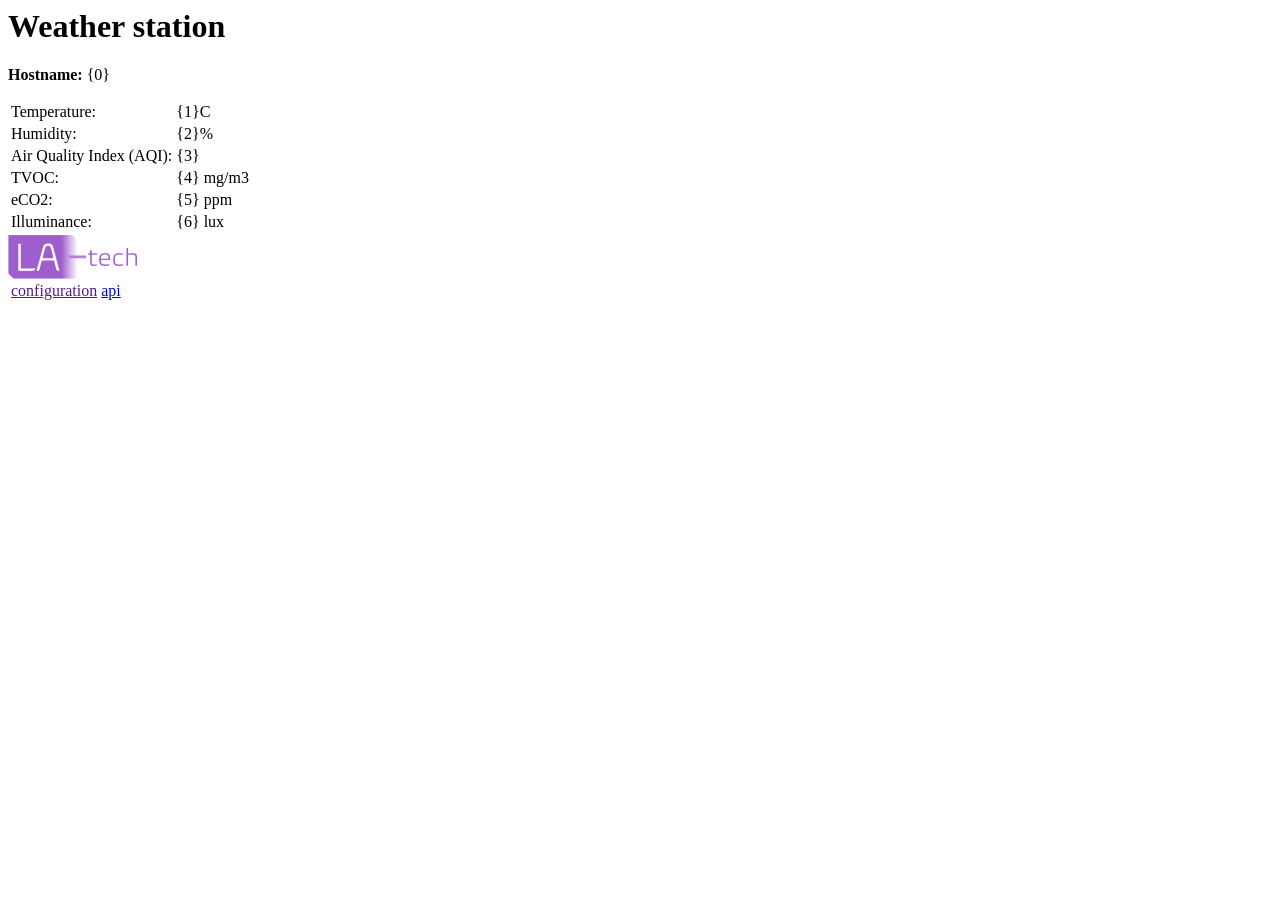
<file: index.html>
<head>
<meta charset="UTF-8">
</head>
<body>
<div><h1>Weather station</h1></div>
<div><p><b>Hostname:</b> {0}</p></div>
<div>
<table>
<tr><td>Temperature:</td><td>{1}C</td></tr>
<tr><td>Humidity:</td><td>{2}%</td></tr>
<tr><td>Air Quality Index (AQI):</td><td>{3}</td></tr>
<tr><td>TVOC:</td><td>{4} mg/m3</td></tr>
<tr><td>eCO2:</td><td>{5} ppm</td></tr>
<tr><td>Illuminance:</td><td>{6} lux</td></tr>
</table>
</div>

<div>
<a href="https://la-tech.pl"><img src="logo.png"></a>
</div>
<table>
<tr>
<td><a href="">configuration</a></td>
<td><a href="/api">api</a></td>
</tr>
</table>
</body>
</html>
</file>
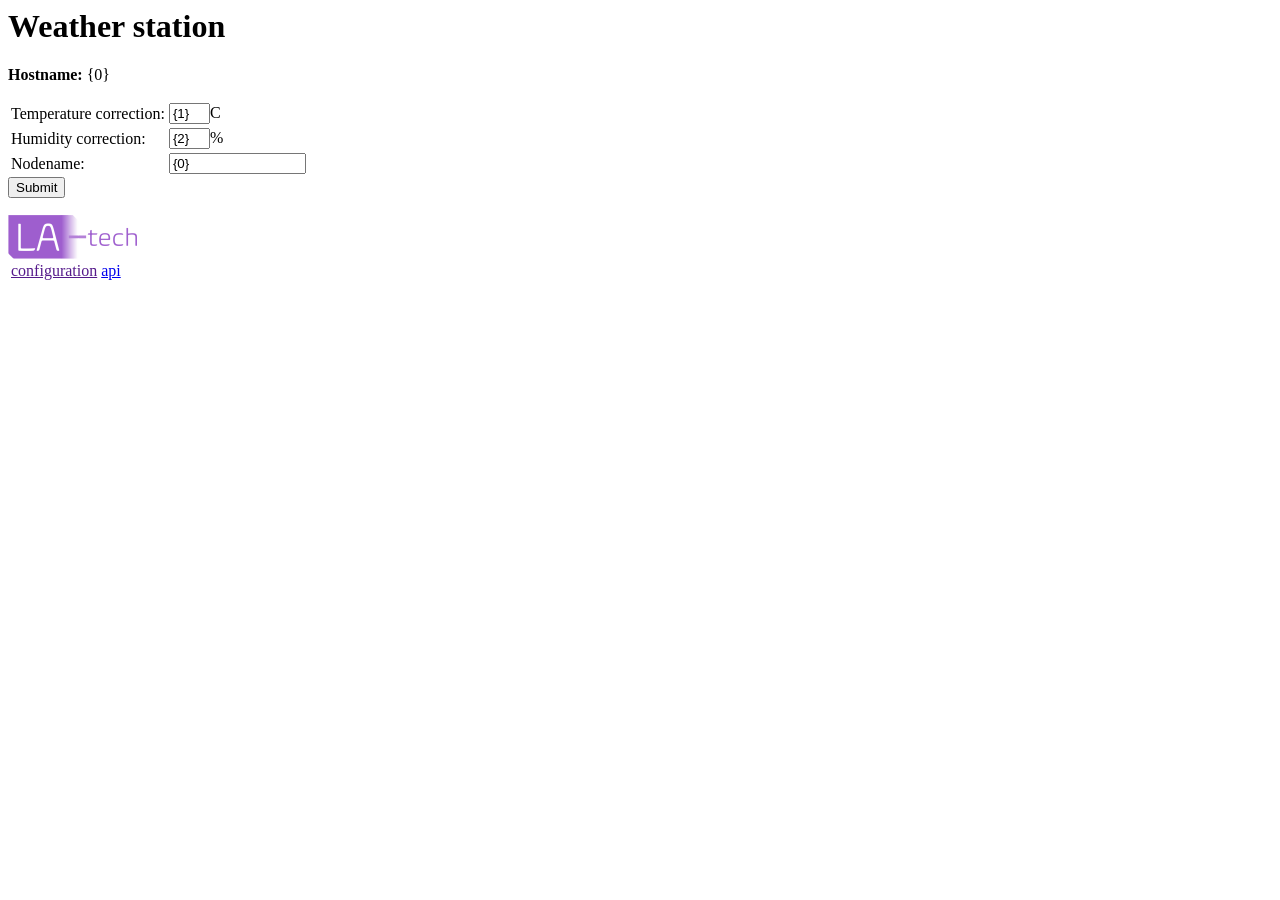
<file: config.html>
<head>
<meta charset="UTF-8">
</head>
<body>
<div><h1>Weather station</h1></div>
<div><p><b>Hostname:</b> {0}</p></div>
<div>
<form action="/apply.html">
<table>
<tr><td>Temperature correction:</td><td><input type="text" id="tempcorr" value="{1}" maxlength="4" size="3"></input>C</td></tr>
<tr><td>Humidity correction:</td><td><input type="text" id="humcorr" value="{2}" maxlength="4" size="3">%</input></td></tr>
<tr><td>Nodename:</td><td><input type="text" id="nodename" value="{0}" maxlength="15" size="15"></input></td></tr>
</table>
<input type="submit"/></form>
</div>

<div>
<a href="https://la-tech.pl"><img src="logo.png"></a>
</div>
<table>
<tr>
<td><a href="">configuration</a></td>
<td><a href="/api">api</a></td>
</tr>
</table>
</body>
</html>
</file>
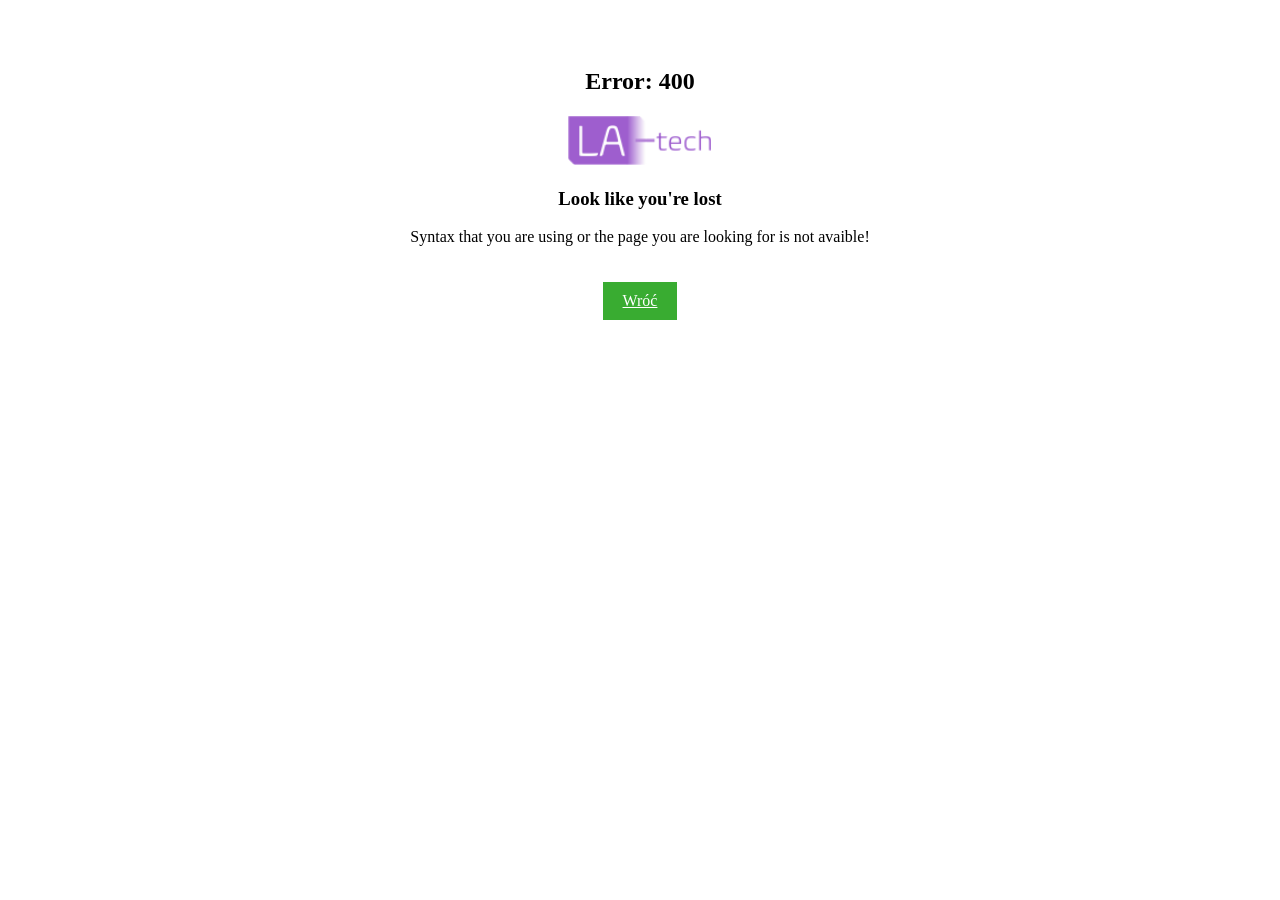
<file: errPage.html>
<!DOCTYPE html>
<html>
<head>
<link rel="stylesheet" type="text/css" href="/errPage.css" />
</head>
<body>
<section class="page_400">
	<div class="container">
		<div class="row">	
		<div class="col-sm-12 ">
		<div class="col-sm-10 col-sm-offset-1  text-center">
		<div class="row"> <h1 class="text-center ">Error: 400</h1></div>
		<div><img src="/logo.png"  height="50px" aligns=middle></div>
		<div class="contant_box_400">
		<h3 class="h2">
		Look like you're lost
		</h3>
		
		<p>Syntax that you are using or the page you are looking for is not avaible!</p>
		
		<a href="http://10.254.7.148" class="link_400">Wróć</a>
	</div>
		</div>
		</div>
		</div>
	</div>
</section>
</body>
</html>
</file>
<file: errPage.css>
.container { text-align: center;
}

.page_400{ padding:40px 0; background:#fff; font-family: 'Arvo', serif;
}

 
 
.four_zero_four_bg h1{ font-size:80px;
 }
 
.four_zero_four_bg h3{ font-size:80px;
}

.link_400{
	color: #fff!important;
	padding: 10px 20px;
	background: #39ac31;
	margin: 20px 0;
	display: inline-block;
}
</file>
